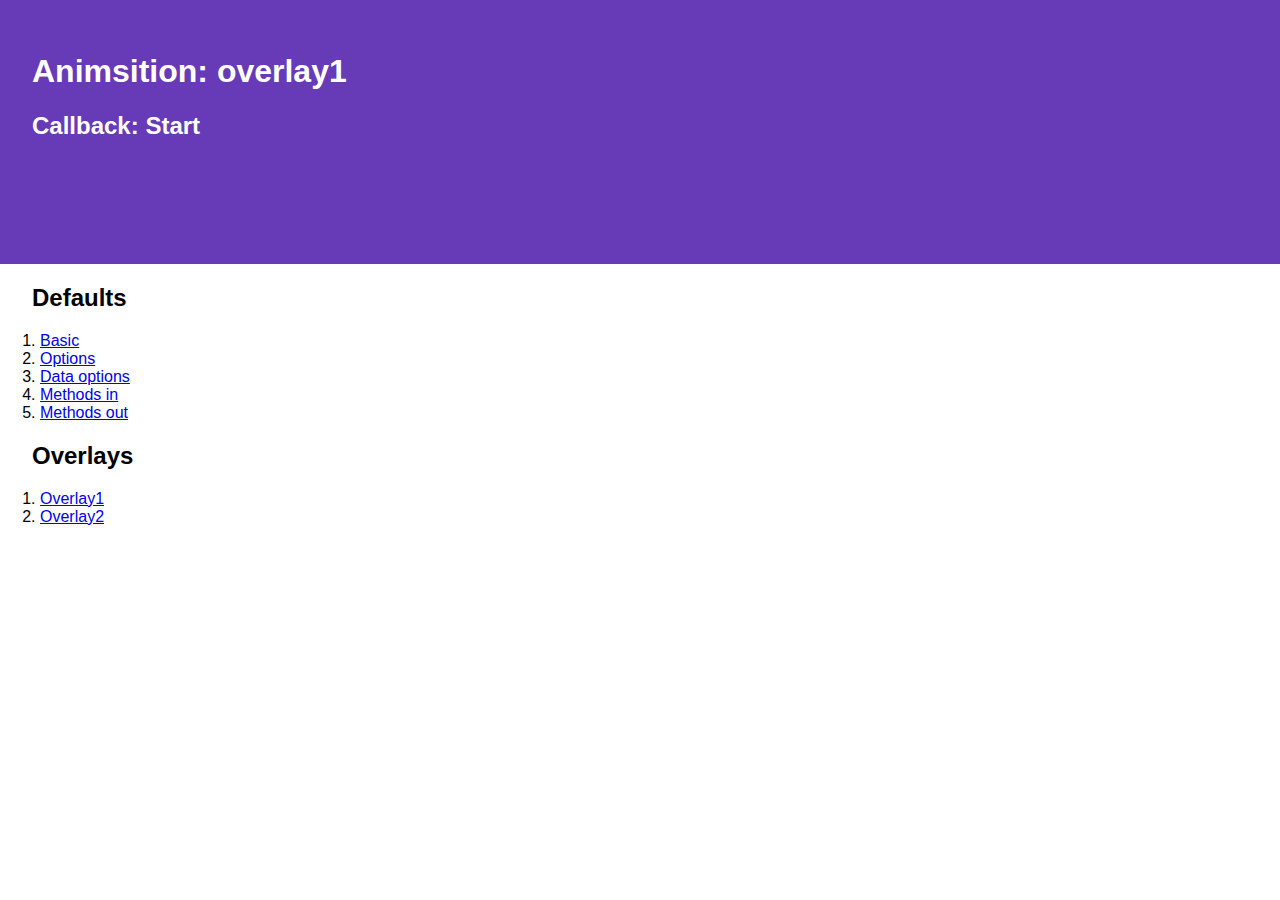
<file: animsition-master/sandbox/overlay1.html>
<!DOCTYPE html>
<html lang="en">
<head>
  <meta charset="utf-8">
  <meta http-equiv="X-UA-Compatible" content="IE=edge">
  <meta name="viewport" content="width=device-width, initial-scale=1">
  <title>Sandbox: overlay1 - Animsition</title>
  <link href="sandbox.css" rel="stylesheet">
  <link href="../dist/css/animsition.min.css" rel="stylesheet">
  <style media="screen">
    .bg-init,
    .animsition-overlay-slide {
      background-color: #81D4FA;
    }
  </style>
</head>
<body class="bg-init">

  <div class="animsition-overlay">

    <div class="item bg-purple">
      <h1>Animsition: overlay1</h1>
    </div>

    <h2>Defaults</h2>
    <ol>
      <li><a class="animsition-link" href="index.html">Basic</a></li>
      <li><a class="animsition-link" href="options.html">Options</a></li>
      <li><a class="animsition-link" href="data-options.html">Data options</a></li>
      <li><a class="animsition-link" href="methods-in.html">Methods in</a></li>
      <li><a class="animsition-link" href="methods-out.html">Methods out</a></li>
    </ol>

    <h2>Overlays</h2>
    <ol>
      <li><a class="animsition-link" href="overlay1.html" data-animsition-out-class="overlay-slide-out-left">Overlay1</a></li>
      <li><a class="animsition-link" href="overlay2.html" data-animsition-out-class="overlay-slide-out-right">Overlay2</a></li>
    </ol>

  </div>

  <script src="https://ajax.googleapis.com/ajax/libs/jquery/1.7.0/jquery.min.js"></script>
  <script src="../dist/js/animsition.min.js" charset="utf-8"></script>
  <script>
  $(document).ready(function() {
    $('.animsition-overlay').animsition({
      inClass: 'overlay-slide-in-top',
      outClass: 'overlay-slide-out-top',
      overlay : true,
      overlayClass : 'animsition-overlay-slide',
      overlayParentElement : 'body'
    })
    .one('animsition.inStart',function(){

      $('body').removeClass('bg-init');

      $(this)
        .find('.item')
        .append('<h2 class="target">Callback: Start</h2>');

      console.log('event -> inStart');
    })
    .one('animsition.inEnd',function(){
      $('.target', this).html('Callback: End');

      console.log('event -> inEnd');
    });
  });
  </script>

</body>
</html>
</file>
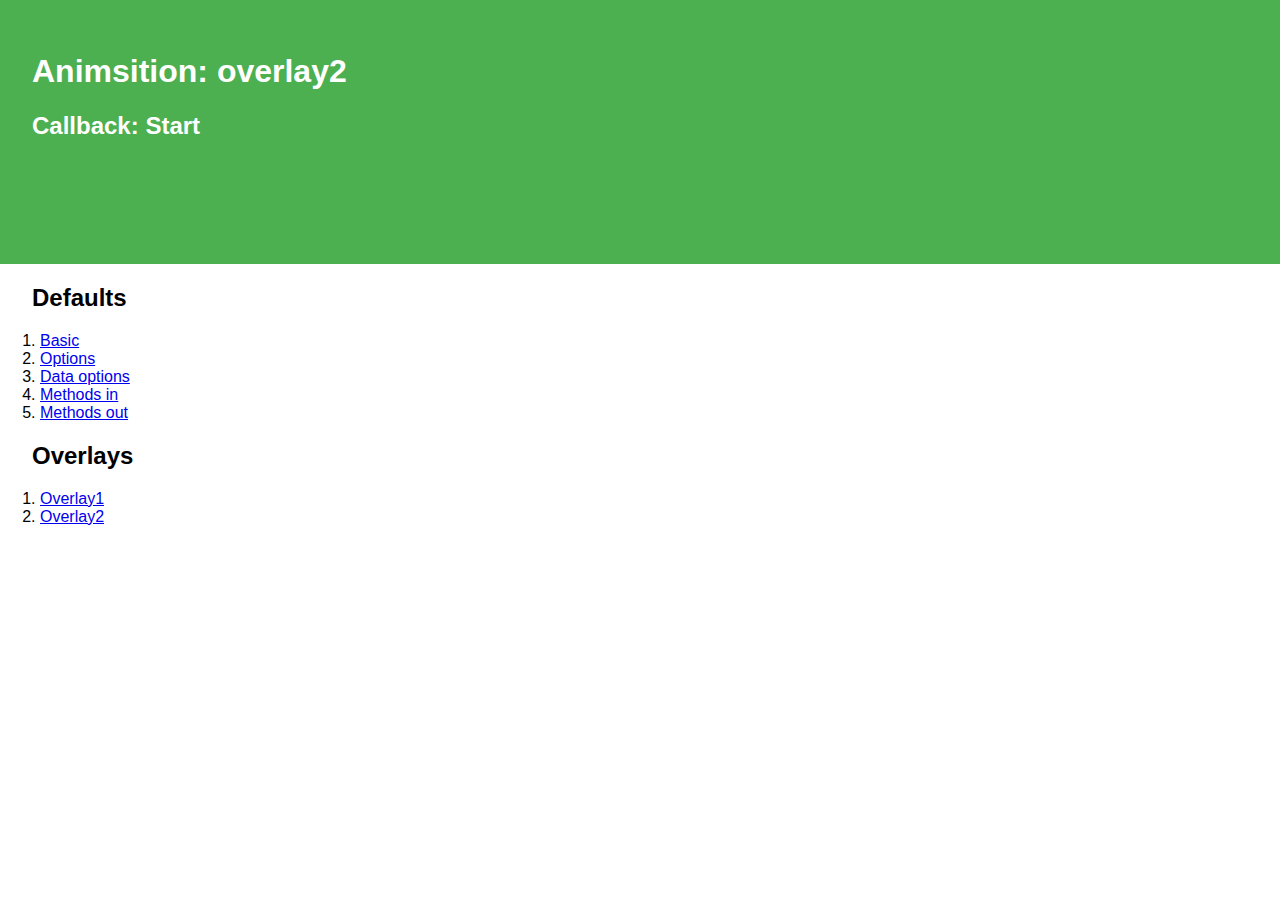
<file: animsition-master/sandbox/overlay2.html>
<!DOCTYPE html>
<html lang="en">
<head>
  <meta charset="utf-8">
  <meta http-equiv="X-UA-Compatible" content="IE=edge">
  <meta name="viewport" content="width=device-width, initial-scale=1">
  <title>Sandbox: overlay2 - Animsition</title>
  <link href="sandbox.css" rel="stylesheet">
  <link href="../dist/css/animsition.min.css" rel="stylesheet">
  <style media="screen">
    .bg-init,
    .animsition-overlay-slide {
      background-color: #81D4FA;
    }
  </style>
</head>
<body class="bg-init">

  <div class="animsition-overlay">

    <div class="item bg-green">
      <h1>Animsition: overlay2</h1>
    </div>

    <h2>Defaults</h2>
    <ol>
      <li><a class="animsition-link" href="index.html">Basic</a></li>
      <li><a class="animsition-link" href="options.html">Options</a></li>
      <li><a class="animsition-link" href="data-options.html">Data options</a></li>
      <li><a class="animsition-link" href="methods-in.html">Methods in</a></li>
      <li><a class="animsition-link" href="methods-out.html">Methods out</a></li>
    </ol>

    <h2>Overlays</h2>
    <ol>
      <li><a class="animsition-link" href="overlay1.html" data-animsition-out-class="overlay-slide-out-left">Overlay1</a></li>
      <li><a class="animsition-link" href="overlay2.html" data-animsition-out-class="overlay-slide-out-right">Overlay2</a></li>
    </ol>

  </div>

  <script src="https://ajax.googleapis.com/ajax/libs/jquery/1.7.0/jquery.min.js"></script>
  <script src="../dist/js/animsition.min.js" charset="utf-8"></script>
  <script>
  $(document).ready(function() {
    $('.animsition-overlay').animsition({
      inClass: 'overlay-slide-in-bottom',
      outClass: 'overlay-slide-out-top',
      overlay : true,
      overlayClass : 'animsition-overlay-slide',
      overlayParentElement : 'body'
    })
    .one('animsition.inStart',function(){

      $('body').removeClass('bg-init');

      $(this)
        .find('.item')
        .append('<h2 class="target">Callback: Start</h2>');

      console.log('event -> inStart');
    })
    .one('animsition.inEnd',function(){
      $('.target', this).html('Callback: End');
      console.log('event -> inEnd');
    })
    .one('animsition.outStart',function(){
      console.log('event -> outStart');
    })
    .one('animsition.outEnd',function(){
      $('.target', this).html('Callback: End');
      console.log('event -> outEnd');
    });

  });
  </script>

</body>
</html>
</file>
<file: animsition-master/sandbox/sandbox.css>
body {
  margin: 0;
  font-family: 'Avenir Next','Helvetica Neue', sans-serif;
}

h1,
h2,
p {
  padding-left:2rem;
  padding-right:2rem;
}

h1 {
  font-size: 2rem;
}
h2 {
  font-size: 1.5rem;
}

.item {
  color: #fff;
  padding-top:2rem;
  padding-bottom:2rem;
  height:200px;
}

.col {
  display: inline-block;
}

.bg-indigo {
  background-color: #3F51B5;
}
.bg-pink {
  background-color: #E91E63;
}
.bg-purple {
  background-color: #673AB7;
}
.bg-cyan {
  background-color: #00BCD4;
}
.bg-yellow {
  background-color: #FFEB3B;
}
.bg-green {
  background-color: #4CAF50;
}
.bg-brown {
  background-color: #795548;
}
.bg-blueGrey {
  background-color: #607D8B;
}
.bg-black {
  background-color: #000;
}
</file>
